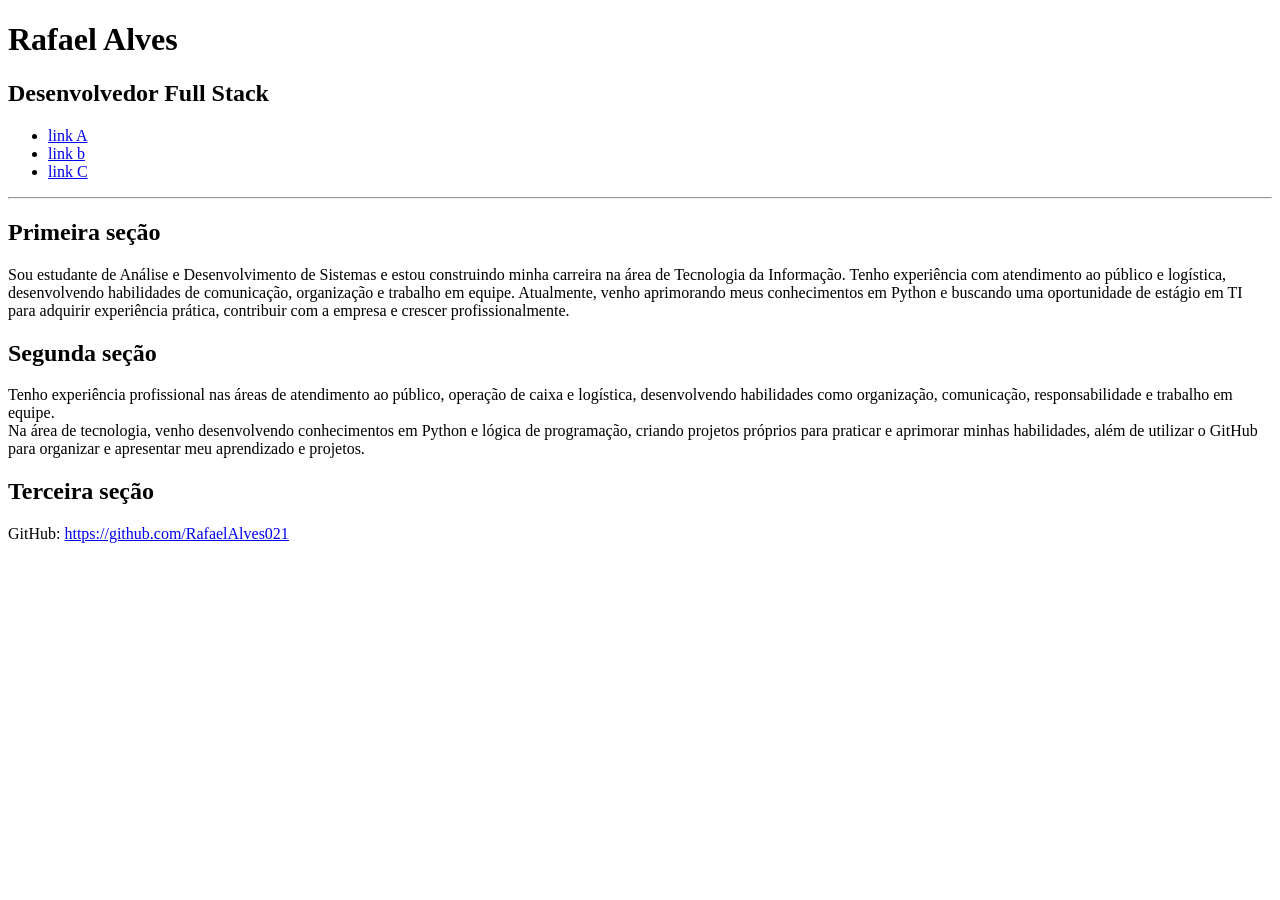
<file: exercicio.html>
<!DOCTYPE html>
<html lang="pt-br">
<head>
    <meta charset="UTF-8">
    <meta name="viewport" content="width=device-width, initial-scale=1.0">
    <title>Currículo</title>
</head>
<body>
    <header>
        <h1>Rafael Alves</h1>
        <h2>Desenvolvedor Full Stack</h2>
    </header>
    <nav>
        <ul>
            
            <li><a href="#primeira">link A</a></li>
            <li><a href="#segunda">link b</a></li>
            <li><a href="#terceira"target="_blank https://github.com/RafaelAlves021">link C</a></li>

        </ul>
    </nav>
    <hr>
    <main>
        <section id="primeira">
            <h2>Primeira seção</h2>
            <p>
                Sou estudante de Análise e Desenvolvimento de Sistemas e estou construindo minha carreira na área de Tecnologia da Informação. Tenho experiência com atendimento ao público e logística, desenvolvendo habilidades de comunicação, organização e trabalho em equipe. Atualmente, venho aprimorando meus conhecimentos em Python e buscando uma oportunidade de estágio em TI para adquirir experiência prática, contribuir com a empresa e crescer profissionalmente.

            </p>
        </section>

        <section id="segunda">
            <h2>Segunda seção</h2>
            <p>
                Tenho experiência profissional nas áreas de atendimento ao público, operação de caixa e logística, desenvolvendo habilidades como organização, comunicação, responsabilidade e trabalho em equipe.<br> Na área de tecnologia, venho desenvolvendo conhecimentos em Python e lógica de programação, criando projetos próprios para praticar e aprimorar minhas habilidades, além de utilizar o GitHub para organizar e apresentar meu aprendizado e projetos.

            </p>
        </section>

        <section id="terceira">
            <h2>Terceira seção</h2>
            <p>
            GitHub: <a href="https://github.com/RafaelAlves021" target="_blank">https://github.com/RafaelAlves021</a>
            </p>
        </section>
    </main>
    
</body>
</html>
</file>
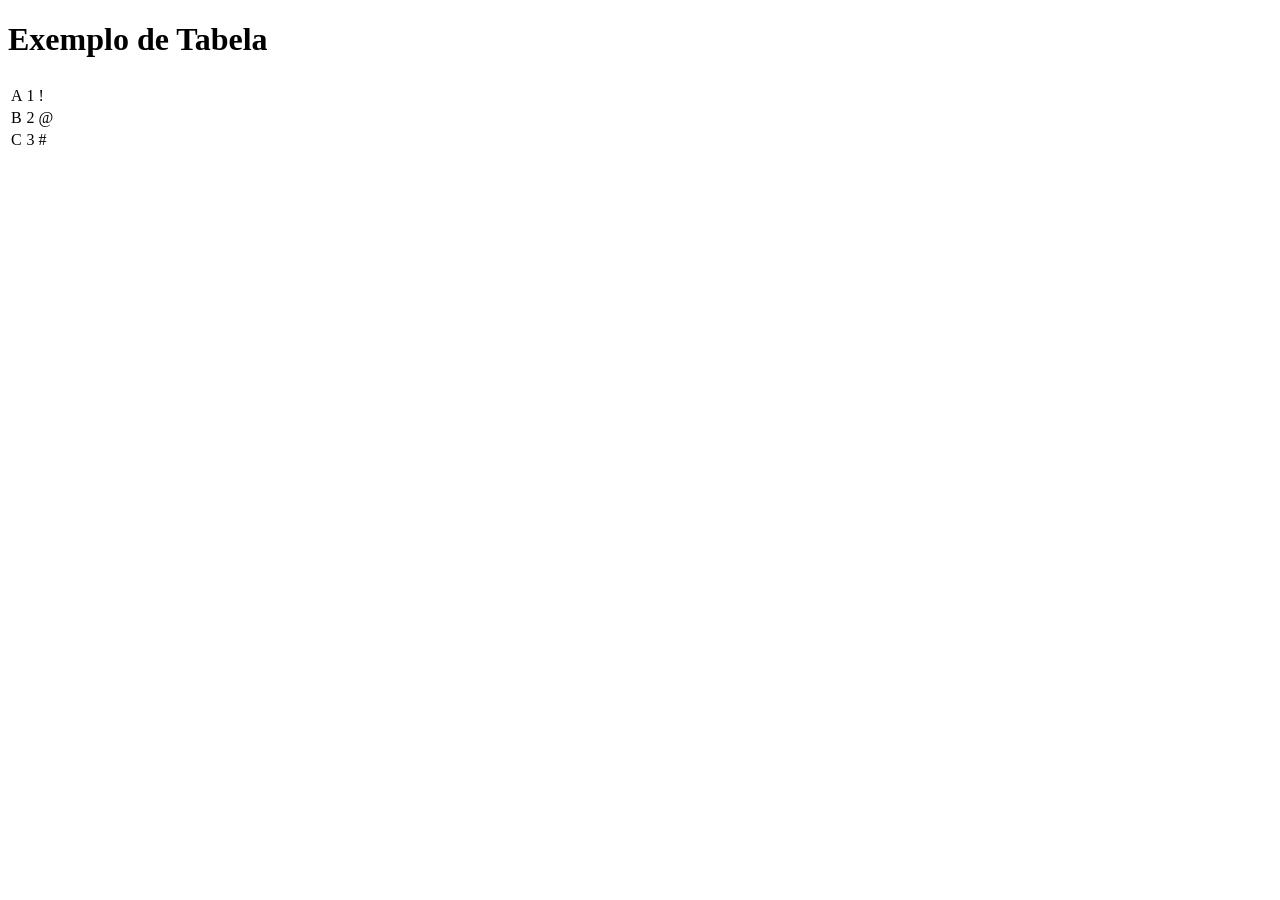
<file: tabela.html>
<!DOCTYPE html>
<html lang="pt-br">
<head>
    <meta charset="UTF-8">
    <meta name="viewport" content="width=>, initial-scale=1.0">
    <link rel="stylesheet" href="tabela.css">
    <title>Document</title>
</head>
<body>
    <h1>Exemplo de Tabela</h1>
            <table>
                <thead>
                    <tr>
                        <th></th>
                    
                      
                    </tr>

               

        
            
        </thead>
        <tbody>
            <tr>
                <td>A</td>
                <td>1</td>
                <td>!</td>
                
            </tr>
            <tr>
                <td>B</td>
                <td>2</td>
                <td>@</td>
            </tr>
            <tr>
                <td>C</td>
                <td>3</td>
                <td>#</td>
            </tr>
        </tbody>
    </table>
</body>
</html>
</file>
<file: tabela.css>
.letra-laranja {
    color: red;
    font-weight: bold;
}
</file>
